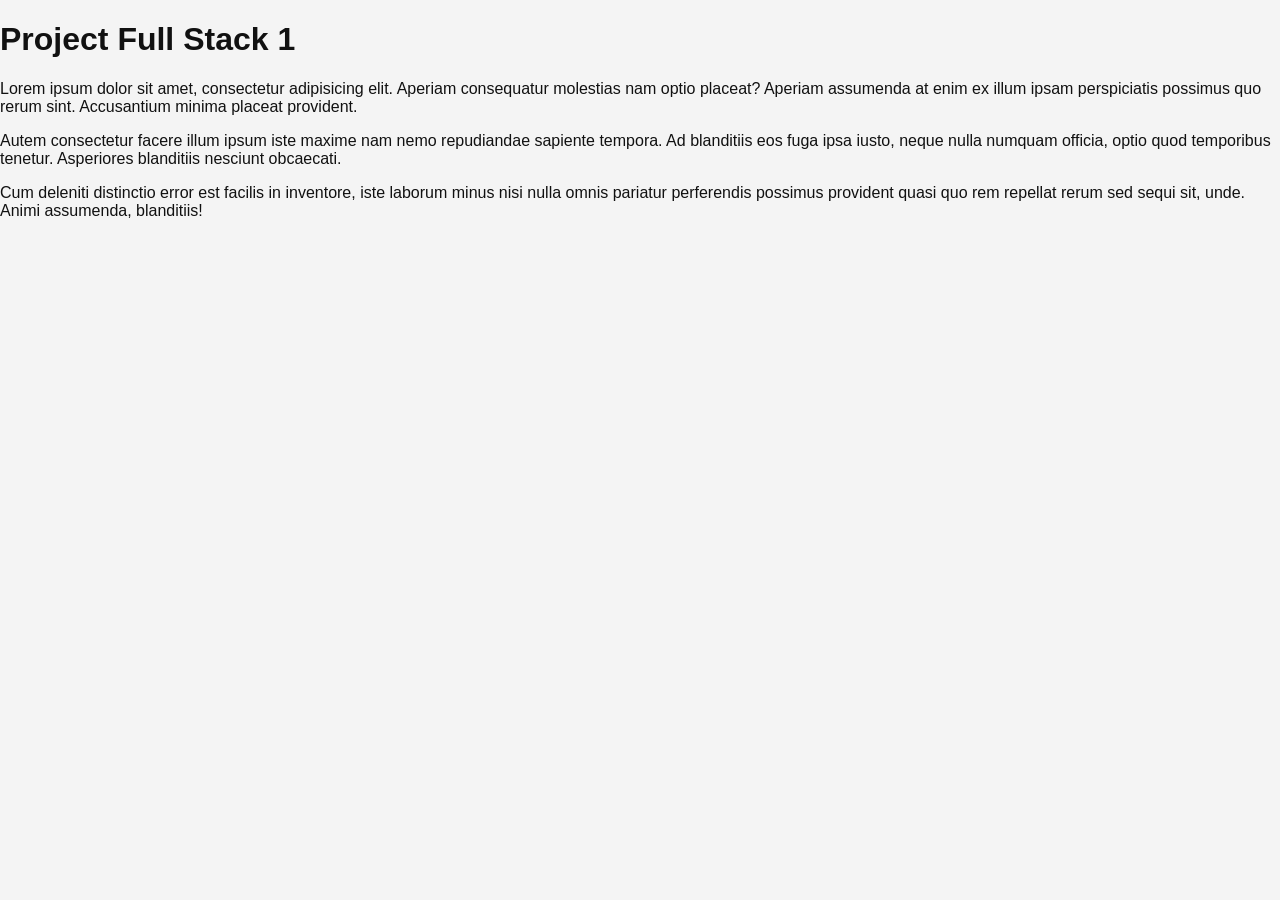
<file: 2025-2026-Fullstack-FE-ACS-201-development/2025-2026-Fullstack-FE-ACS-201-development/index.html>
<!doctype html>
<html lang="en">
<head>
      <meta charset="UTF-8">
      <meta name="viewport" content="width=device-width, initial-scale=1.0">
      <link rel="stylesheet" href="common/css/main.css">
      <title>Document</title>
</head>
<body>
<div class="container">
      <h1>Project Full Stack 1</h1>
      <div class="row">
            <p class="col-md-4">Lorem ipsum dolor sit amet, consectetur adipisicing elit. Aperiam consequatur molestias
                  nam
                  optio placeat? Aperiam assumenda at enim ex illum ipsam perspiciatis possimus quo rerum sint.
                  Accusantium
                  minima placeat provident.</p>
            <p class="col-md-4">Autem consectetur facere illum ipsum iste maxime nam nemo repudiandae sapiente tempora.
                  Ad
                  blanditiis eos fuga ipsa iusto, neque nulla numquam officia, optio quod temporibus tenetur. Asperiores
                  blanditiis nesciunt obcaecati.</p>
            <p class="col-md-4">Cum deleniti distinctio error est facilis in inventore, iste laborum minus nisi nulla
                  omnis
                  pariatur perferendis possimus provident quasi quo rem repellat rerum sed sequi sit, unde. Animi
                  assumenda,
                  blanditiis!</p>
      </div>
</div>
<link rel="stylesheet" href="common/js/bootstrap.bundle.min.js">
</body>
</html>
</file>
<file: 2025-2026-Fullstack-FE-ACS-201-development/2025-2026-Fullstack-FE-ACS-201-development/common/css/main.css>
:root {
    --primary: #111111;
    --accent: #c5a059;
    --secondary: #f4f4f4;
    --danger: #d9534f;
    --success: #28a745;
    --shadow: 0 4px 12px rgba(0,0,0,0.1);
}

body {
    font-family: 'Segoe UI', Tahoma, Geneva, Verdana, sans-serif;
    margin: 0;
    background: var(--secondary);
    color: var(--primary);
}

/* Navigacioni */
.main-nav {
    background: white;
    padding: 20px 8%;
    display: flex;
    justify-content: space-between;
    align-items: center;
    box-shadow: var(--shadow);
    position: sticky;
    top: 0;
    z-index: 1000;
}

.logo {
    font-size: 1.5rem;
    font-weight: 800;
    text-decoration: none;
    color: var(--primary);
}

.logo span {
    color: var(--accent);
}

.nav-links a {
    margin-left: 20px;
    text-decoration: none;
    color: var(--primary);
    font-weight: 600;
}

/* Hero Section */
.hero {
    height: 65vh;
    background: linear-gradient(rgba(0,0,0,0.6), rgba(0,0,0,0.3)),
    url("https://wallpaper.forfun.com/fetch/b4/b4e2a82e34536b84d37b1b86944dca82.jpeg") center/cover;
    display: flex;
    align-items: center;
    justify-content: center;
    color: white;
    text-align: center;
}

.hero-title {
    font-size: 4.5rem;
    letter-spacing: -2px;
    margin-bottom: 10px;
}

.hero-subtitle {
    font-size: 1.4rem;
    color: #FFD700;
    font-weight: 600;
    text-transform: uppercase;
}

/* Fleet Grid */
.main-content {
    padding: 60px 7%;
}

.fleet-grid {
    display: grid;
    grid-template-columns: repeat(auto-fit, minmax(320px, 1fr));
    gap: 35px;
}

.section-label {
    grid-column: 1 / -1;
    margin: 60px 0 30px;
    padding-left: 15px;
    border-left: 5px solid #FFD700;
    font-size: 2.2rem;
    font-weight: 800;
    text-transform: uppercase;
}

/* Card Styling */
.card {
    position: relative;
    background: white;
    border-radius: 12px;
    overflow: hidden;
    transition: transform 0.4s ease, box-shadow 0.4s ease;
    box-shadow: var(--shadow);
    display: flex;
    flex-direction: column;
}

.card:hover {
    transform: translateY(-10px);
    box-shadow: 0 20px 40px rgba(0,0,0,0.15);
}

.card-img {
    width: 100%;
    height: 260px;
    object-fit: cover;
}

.card-content {
    padding: 25px;
    flex-grow: 1;
}

.model-year {
    position: absolute;
    top: 15px;
    left: 15px;
    background: #FFD700;
    color: #111;
    padding: 5px 15px;
    font-weight: 800;
    border-radius: 4px;
    font-size: 0.8rem;
    z-index: 10;
}

.price-tag {
    font-size: 1.4rem;
    font-weight: 700;
    margin: 15px 0;
}

.btn-primary {
    display: block;
    background: var(--primary);
    color: white;
    padding: 12px 25px;
    border-radius: 6px;
    text-decoration: none;
    font-weight: bold;
    text-align: center;
    transition: 0.3s;
}

.btn-primary:hover {
    background: var(--accent);
}

/* Footer */
.main-footer {
    background: #111;
    color: white;
    padding: 60px 5%;
    text-align: center;
    border-top: 4px solid #FFD700;
}
</file>
